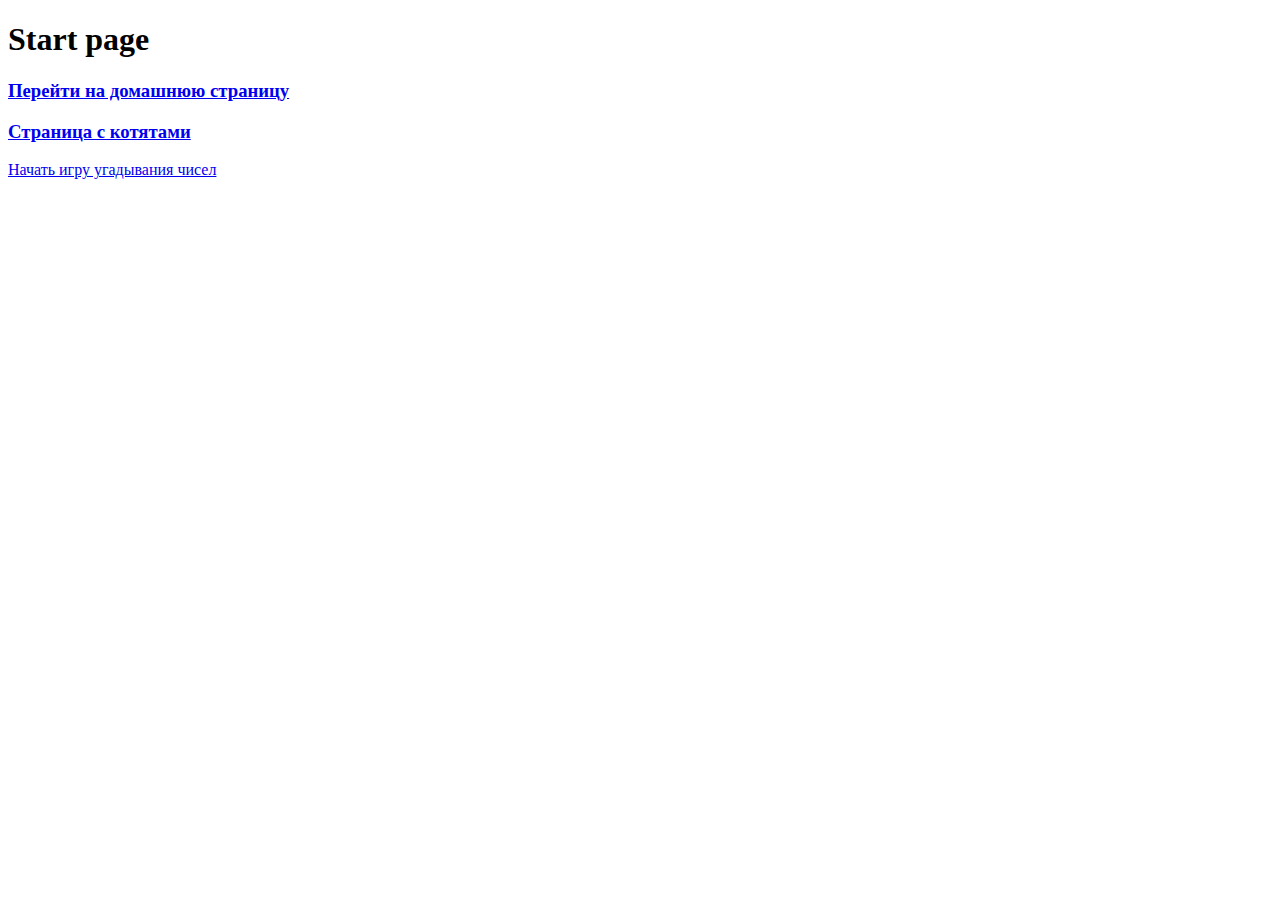
<file: example1_seminar3/src/main/resources/static/index.html>
<!DOCTYPE html>
<html lang="en">
<head>
    <meta charset="UTF-8">
    <title>Start page</title>
</head>
<body>
<h1>Start page</h1>
<p>
<a href="home.html"><h3>Перейти на домашнюю страницу</h3></a>
<a href="cats.html"><h3>Страница с котятами</h3></a>
<a href="game.html">Начать игру угадывания чисел</a>
</p>
</body>
</html>
</file>
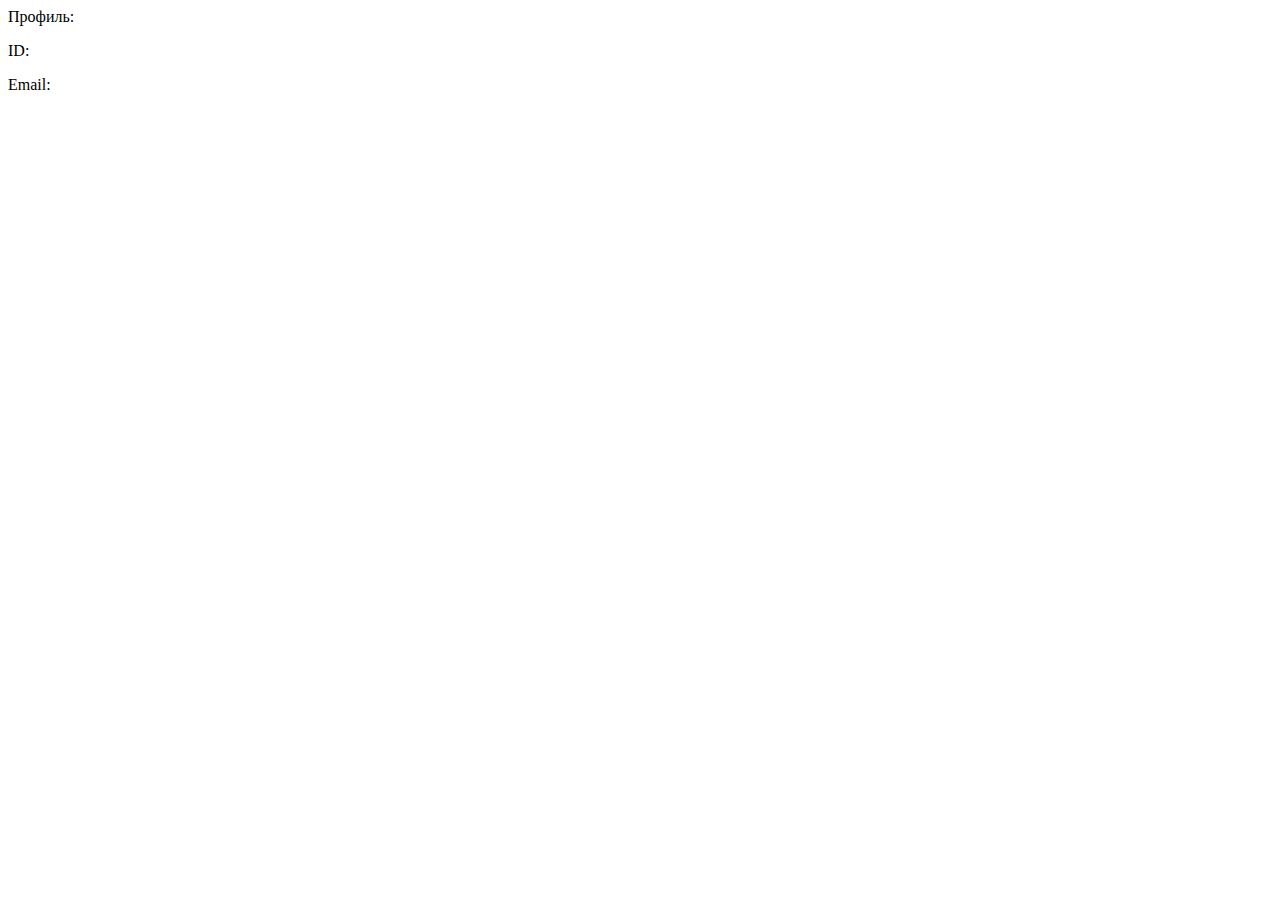
<file: Books/src/main/resources/templates/userProfile.html>
<html>
<head>
    <title>User profile</title>
</head>
    <body>
<!--        <h1 th:text="Профиль ${user.name}"></h1>-->
        <p>Профиль: <span th:text="${user.name}"></span></p>
        <p>ID: <span th:text="${user.id}"></span></p>
        <p>Email: <span th:text="${user.email}"></span></p>
    </body>
</html>
</file>
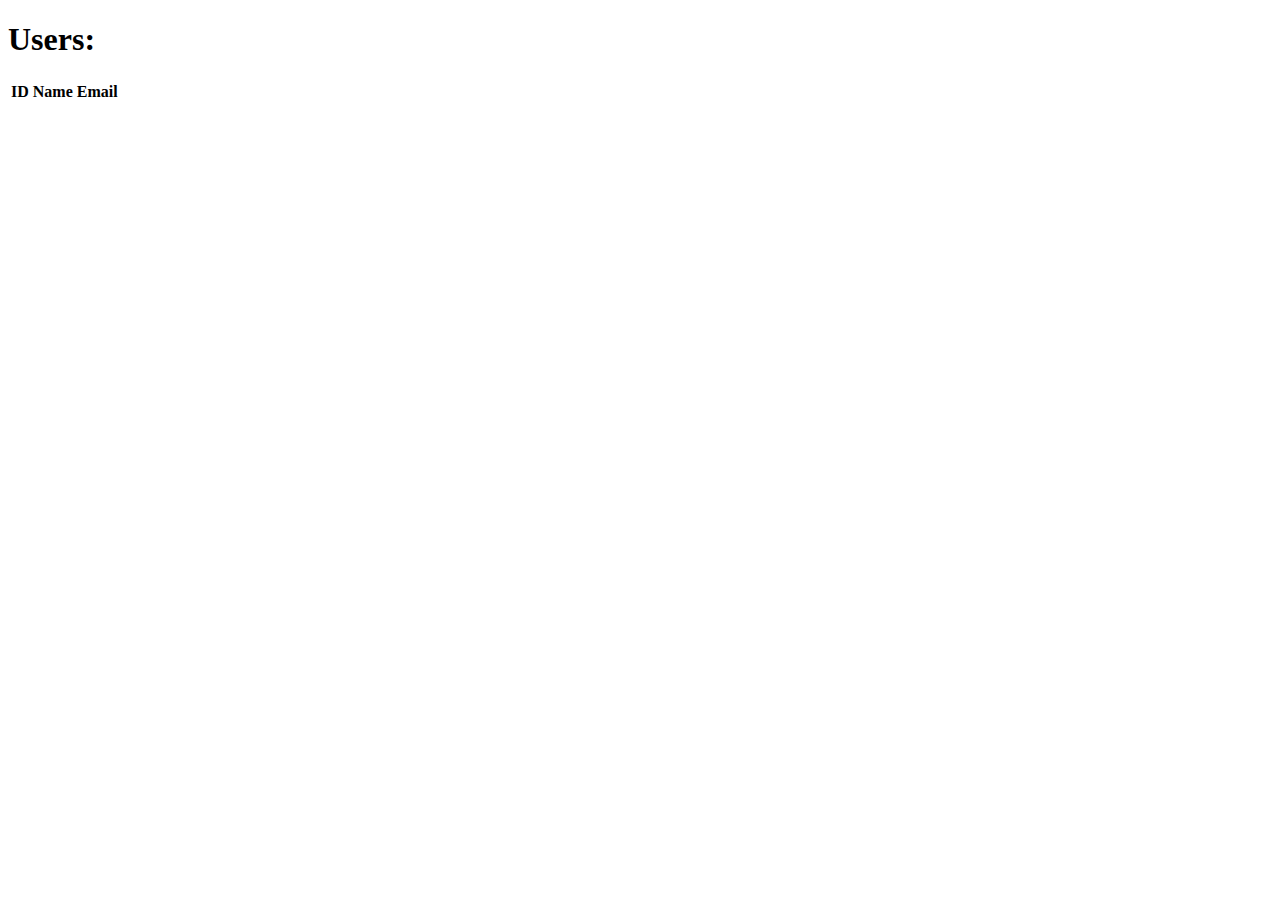
<file: Books/src/main/resources/templates/users.html>
<!DOCTYPE html>
<html lang="en">
<head>
    <meta charset="UTF-8">
    <title>Users List</title>
</head>
<body>
<h1>Users: </h1>
<table>
    <tr>
        <th>ID</th>
        <th>Name</th>
        <th>Email</th>
    </tr>
    <tr th:each="user: ${users}">
        <td th:text="${user.id}"></td>
        <td><a th:href="@{/users/{id}(id=${user.id})}" th:text="${user.name}"></a></td>
        <td th:text="${user.email}"></td>
    </tr>
</table>
</body>
</html>
</file>
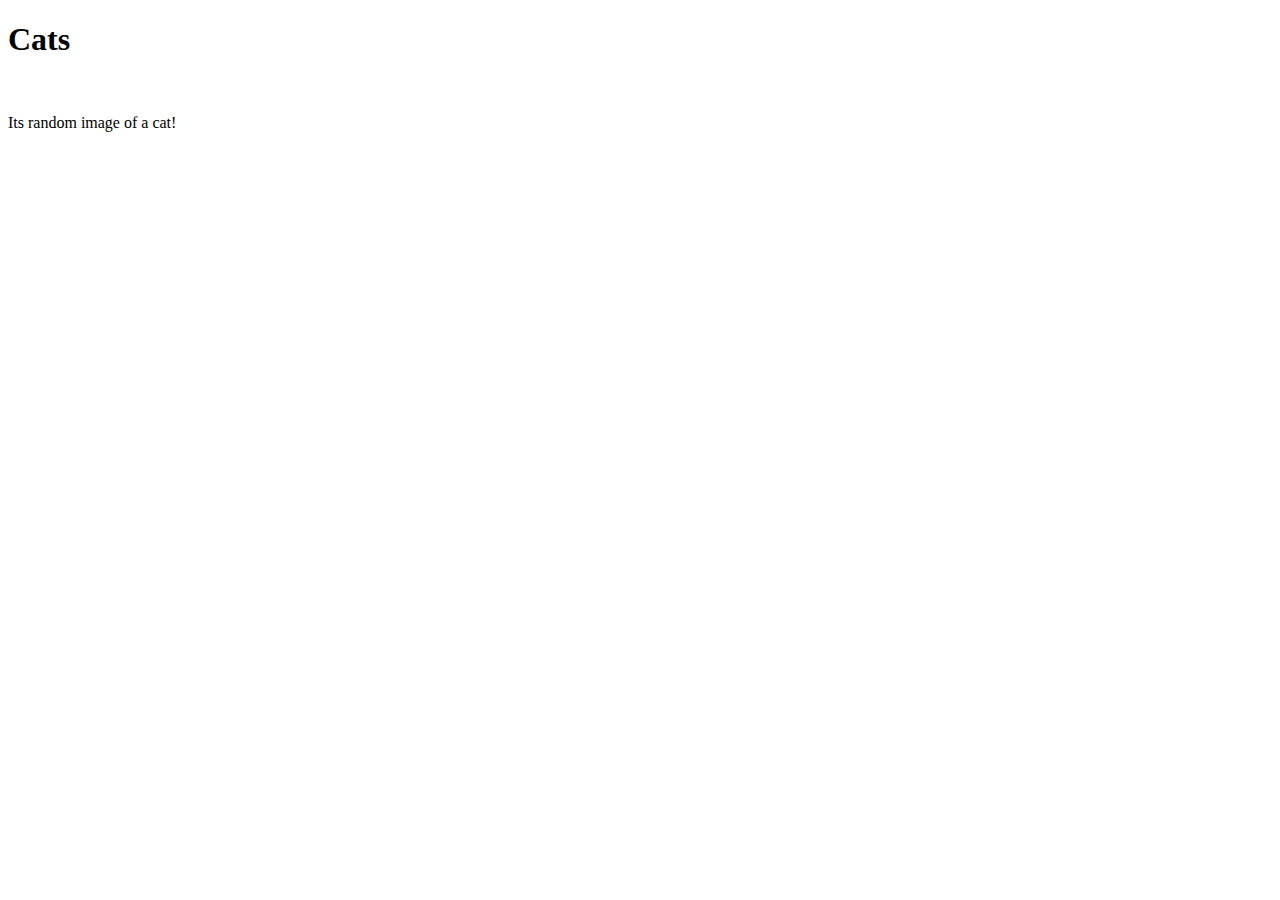
<file: example1_seminar3/src/main/resources/static/cats.html>
<!DOCTYPE html>
<html lang="en">
<head>
    <meta charset="UTF-8">
    <meta name="viewport" content="width=device-width, initial-scale=1.0">
    <title>Cats</title>
</head>
<body>
<div class="container">
    <h1>Cats</h1><br>
    <p>Its random image of a cat!</p>
</div>

<script>
    let container = document.querySelector(".container");
    async function apiFunction() {
        await fetch("https://api.thecatapi.com/v1/images/search")
            .then(res => res.json())
            .then((result) => {
                //items = result;
                let img = document.createElement("img");
                img.src = result[0].url;
                container.appendChild(img);
            }),
            (error) => {
                console.log(error);
            }
    }
    // Call the function
    apiFunction();
</script>
</body>
</html>
</file>
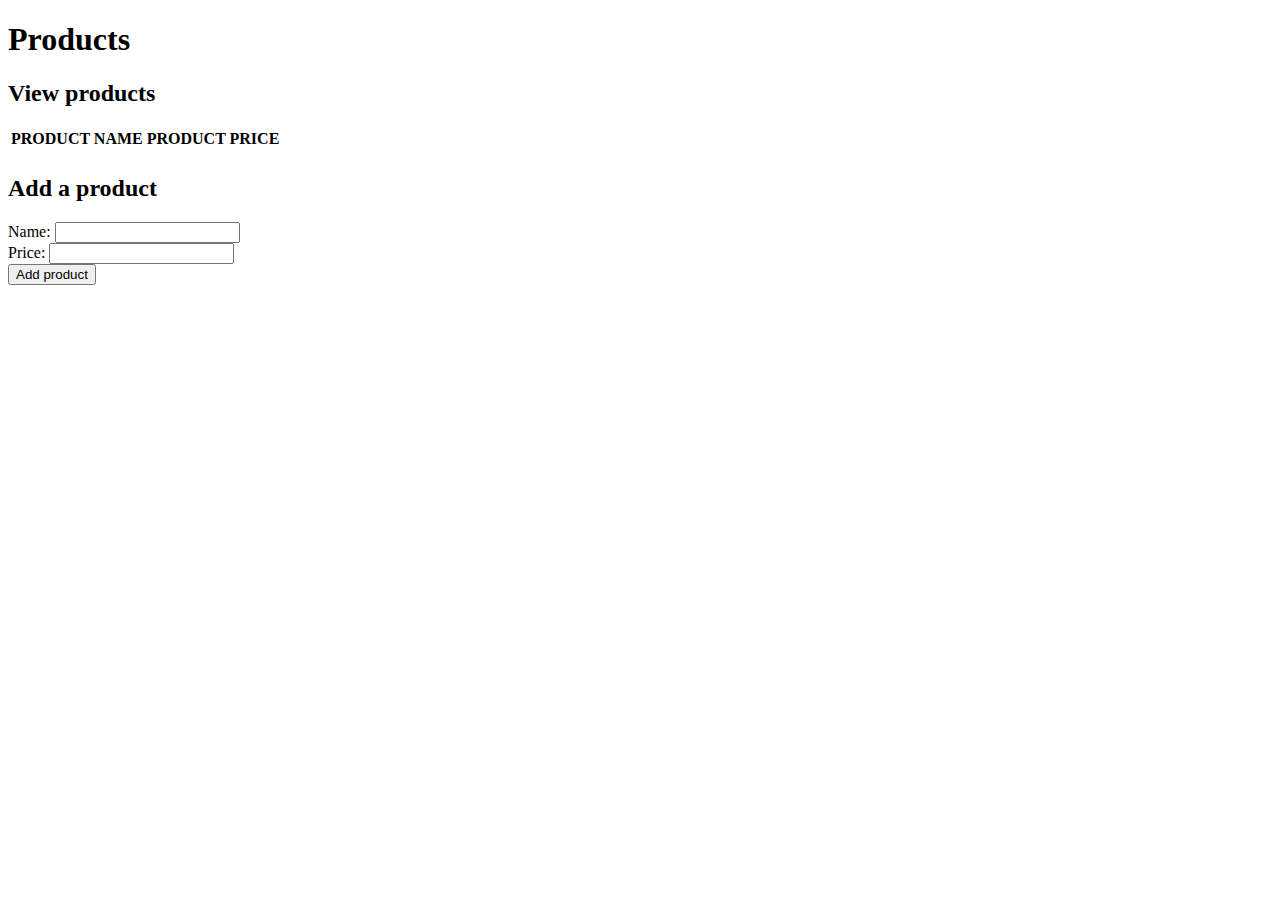
<file: HelloLambok/src/main/resources/templates/products.html>
<!DOCTYPE html>
<html lang="en" xmlns:th="http://www.thymeleaf.org">
<head>
    <meta charset="UTF-8">
    <title>Home Page</title>
</head>
<body>
<h1>Products</h1>
<h2>View products</h2>

<table>
    <tr>
        <th>PRODUCT NAME</th>
        <th>PRODUCT PRICE</th>
    </tr>
    <tr th:each="p: ${products}" >
        <td th:text="${p.name}"></td>
        <td th:text="${p.price}"></td>
    </tr>
</table>

<h2>Add a product</h2>
<form action="/products" method="post">
    Name: <input type="text" name="name"><br />
    Price: <input type="number" step="any" name="price"><br />
    <button type="submit">Add product</button>
</form>
</body>
</html>
</file>
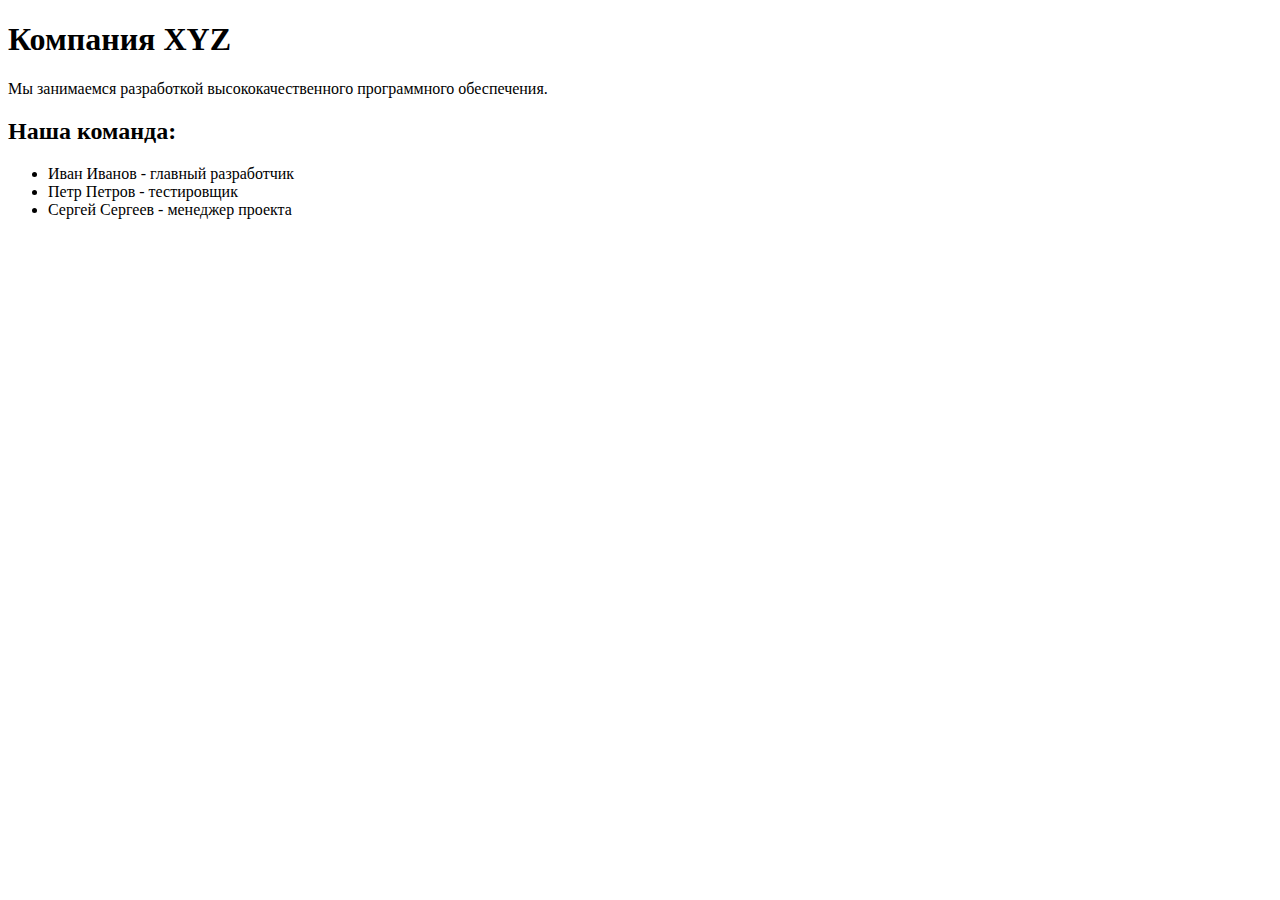
<file: HelloThymeleaf/src/main/resources/static/about.html>
<!DOCTYPE html>
<html lang="en">
<head>
    <meta charset="UTF-8">
    <title>О нас</title>
</head>
<body>
<h1>Компания XYZ</h1>
<p>Мы занимаемся разработкой высококачественного программного обеспечения.</p>
<h2>Наша команда:</h2>
<ul>
    <li>Иван Иванов - главный разработчик</li>
    <li>Петр Петров - тестировщик</li>
    <li>Сергей Сергеев - менеджер проекта</li>
</ul>
</body>
</html>
</file>
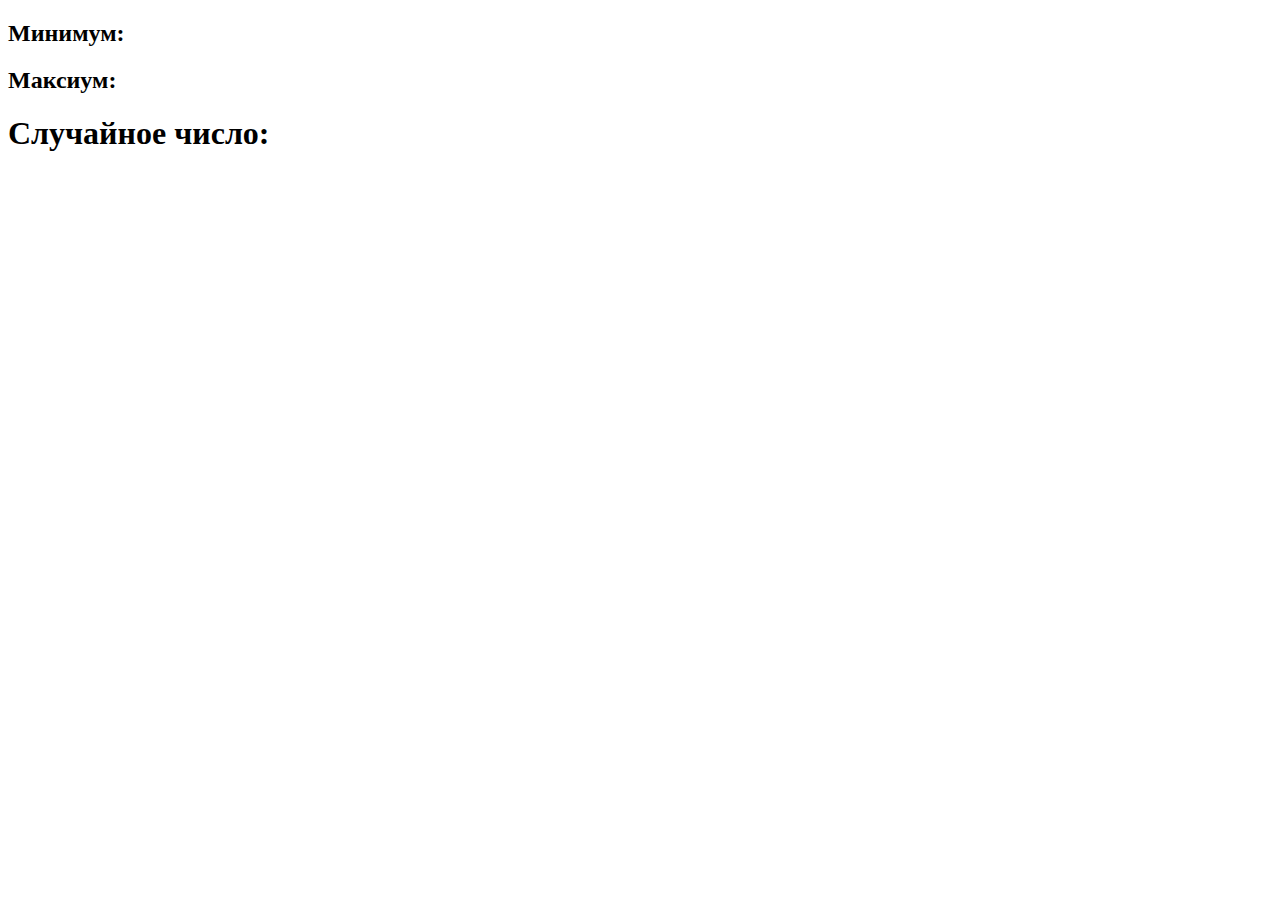
<file: HelloThymeleaf/src/main/resources/templates/minMaxRandom.html>
<!DOCTYPE html>
<html lang="en" xmlns:th="http://www.thymeleaf.org">
<head>
    <meta charset="UTF-8">
    <title>Random Number</title>
</head>
<body>
<h2>Минимум: <span th:text="${min}"></span></h2>
<h2>Максиум: <span th:text="${max}"></span></h2>
<h1>Случайное число: <span th:text="${number}"></span></h1>
</body>
</html>
</file>
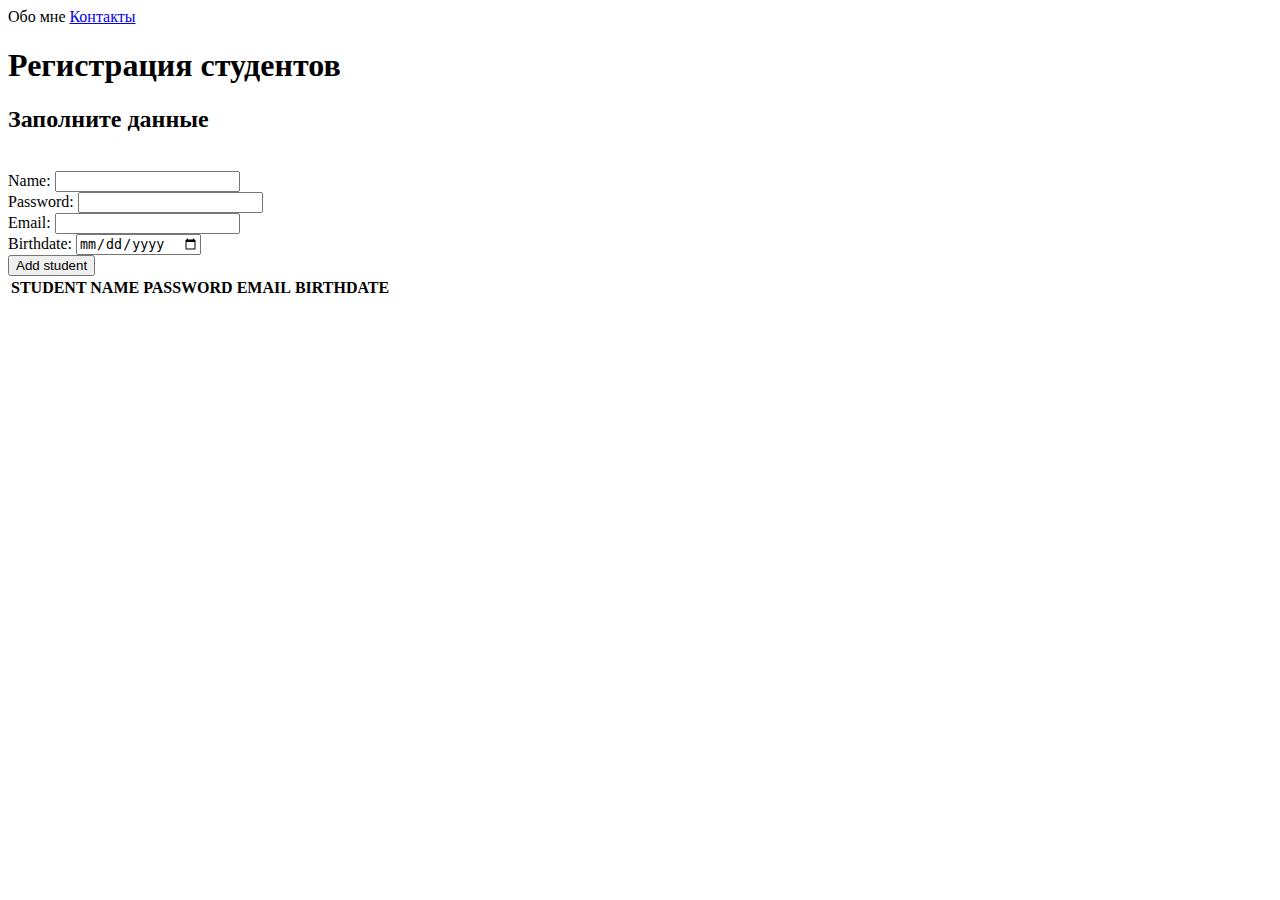
<file: Registration/src/main/resources/templates/students.html>
<!DOCTYPE html>
<html lang="en" xmlns:th="http://www.thymeleaf.org">
<head>
    <meta charset="UTF-8">
    <title>Students registration</title>
    <link th:href="@{/css/style.css}" rel="stylesheet"></head>

<body>
<div class="header center">
    <a class="header_link" th:href="@{/html/about.html}">Обо мне</a>
    <a class="header_link" href="#">Контакты</a>
</div>

<div class="top center">
    <h1 class="title">Регистрация студентов</h1>
</div>

<div class="about center">
    <h2 class="heading">Заполните данные</h2>
    <div class="about_content">
        <img class="img" th:src="@{/my_img/student.svg}"/>
        <div class="about_text">
            <form action="/students" method="post">
                Name: <input type="text" name="name"><br />
                Password: <input type="text" step="any" name="password"><br />
                Email: <input type="text" step="any" name="email"><br />
                <label for="birthdate">Birthdate:</label>
                <input type="date" id="birthdate" name="birthdate"><br>
                <button type="submit">Add student</button>
            </form>
        </div>
    </div>
</div>

<table class="table">
    <tr>
        <th class="task">STUDENT NAME</th>
        <th class="task">PASSWORD</th>
        <th class="task">EMAIL</th>
        <th class="task">BIRTHDATE</th>
    </tr>
    <tr class="task" th:each="p: ${students}" >
        <td class="task" th:text="${student.name}"></td>
        <td class="task" th:text="${student.password}"></td>
        <td class="task" th:text="${student.email}"></td>
        <td class="task" th:text="${student.birthdate}"></td>
    </tr>
</table>
</body>
</html>
</file>
